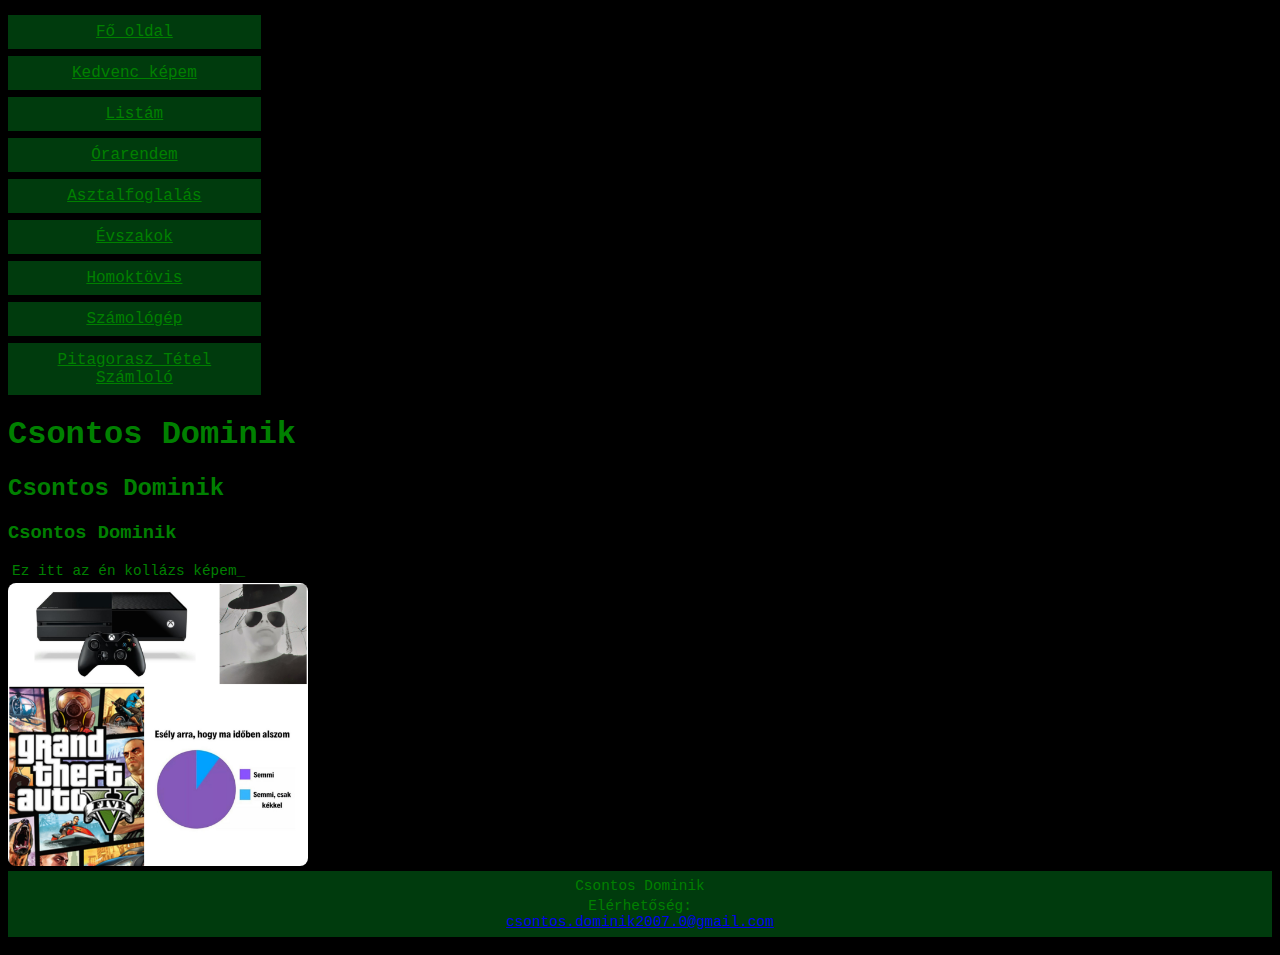
<file: index.html>
<!DOCTYPE html>
<html lang="hu">
<head>
  <link rel="apple-touch-icon" sizes="180x180" href="favicon_io./apple-touch-icon.png">
<link rel="icon" type="image/png" sizes="32x32" href="favicon_io./favicon-32x32.png">
<link rel="icon" type="image/png" sizes="16x16" href="favicon_io./favicon-16x16.png">
<link rel="manifest" href="favicon_io./site.webmanifest">
<link rel="mask-icon" href="favicon_io./safari-pinned-tab.svg" color="#5bbad5">
<meta name="msapplication-TileColor" content="#da532c">
<meta name="theme-color" content="#ffffff">
  
  

    <meta charset="UTF-8">
    <meta http-equiv="X-UA-Compatible" content="IE=edge">
    <meta name="viewport" content="width=device-width, initial-scale=1.0">
    
    <link rel="stylesheet" href="m.css">
    <title>Csonti oldala</title>
</head>

<body>
    <style> 
* {
box-sizing: border-box;
}

.menu{
float:left;
width: 20%;
text-align: center;
}
.menu a {
background-color:rgb(0, 59, 13);
padding: 8px;
margin-top: 7px;
display: block;
width: 100%;
color: green;
}
.main {
  float: left;
  width: 60%;
  padding: 0 20px;
}
  .right {
    background-color:rgb(0, 59, 13);
    float:left;
    width: 20%;
    padding: 15px;
    margin-top: 7px;
    text-align: center;
}
  @media only screen and (max-width: 620px){
   /* for mobile phones: */
    .menu, .main, .right {
      width:100%;
    }
  }

  
  
  

        </style>


    
      
          <div style="overflow:auto">
              <div class="menu" >
                  <a class="active" href="index.html">Fő oldal</a>
                  <a href="keplink.html">Kedvenc képem</a>
                  <a href="lista.html">Listám</a>
                  <a href="tablazat.html">Órarendem</a>
                  <a href="urlap.html">Asztalfoglalás</a>
                  <a href="evszak.html">Évszakok</a>
                  <a href="HOMOKTÖVIS nyersanyag-20221212T075106Z-001/HOMOKTÖVIS nyersanyag/homoktovis.html">Homoktövis</a>
                  <a href="szamologep.html">Számológép</a>
                  <a href="pitagorasz.html">Pitagorasz Tétel Számloló</a>
              </div>
              </div>
      
  
    
    <h1>Csontos Dominik</h1>
    <h2>Csontos Dominik</h2>
<h3>Csontos Dominik</h3>
<p>Ez itt az én kollázs képem_ </p>

<img src="kép/kollzs kp (2).jpg "alt="ez itt a kollázs képem" title="CsontosD" width="300">

<style>
  .all-browsers {
    margin: 0;
    padding: 5px;
    background-color:black;
  }
  
  .all-browsers > h1, .browser {
    margin: 10px;
    padding: 5px;
  }
  
  .browser {
    background: rgb(20, 20, 20);
  }
  
  .browser > h2, p {
    margin: 4px;
    font-size: 90%;
  }
  
  footer {
    text-align: center;
    padding: 3px;
    background-color: rgb(0, 59, 13);
    color:green;
  }

  
  </style>
  </head>
  <body>
  
  
  
  
      <footer>
          <p>Csontos Dominik<br>
            <p>Elérhetőség:<br>
          <a href="csontos.dominik2007.0@gmail.com" >csontos.dominik2007.0@gmail.com</a></p>
      </footer>
    



 

</body>
</html>
</file>
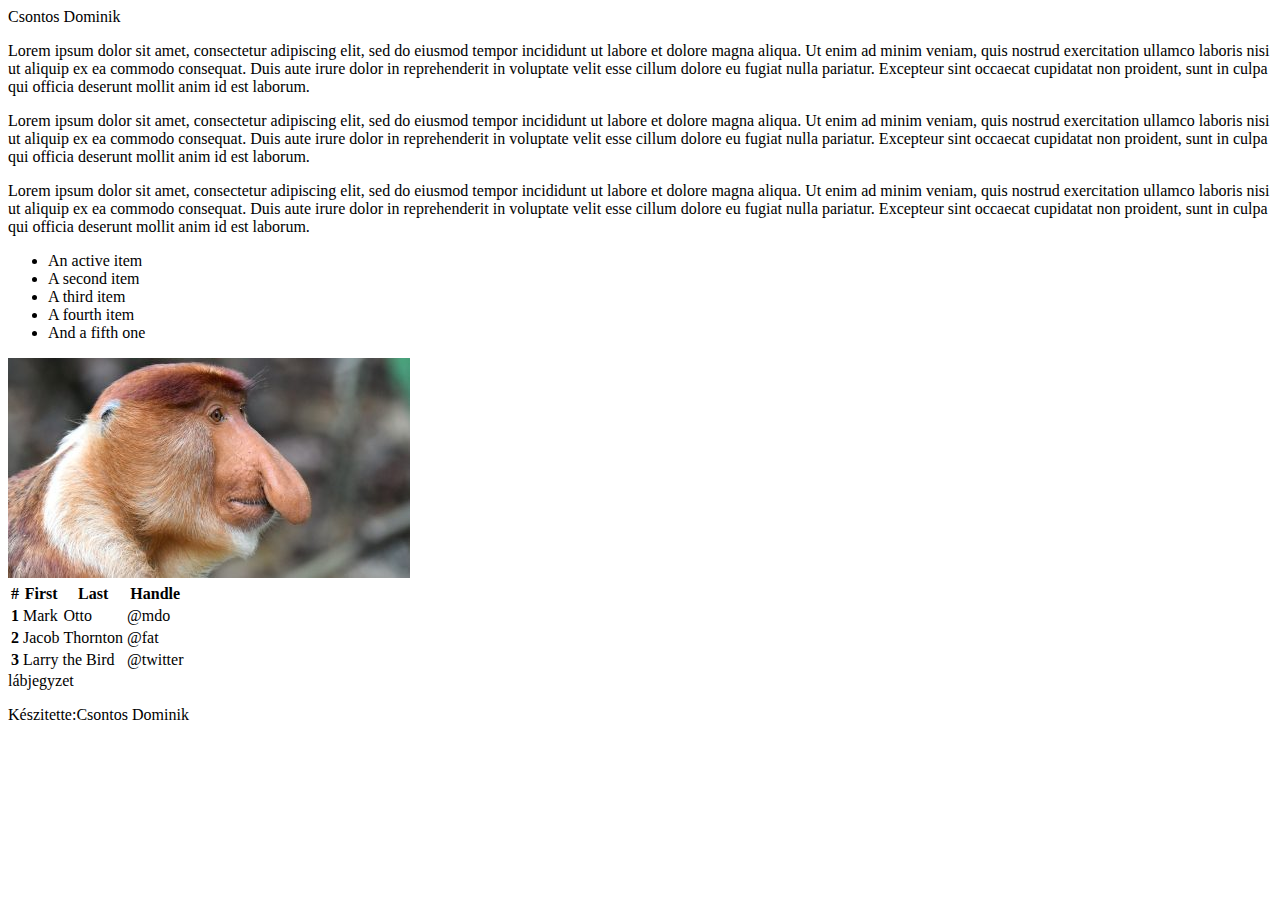
<file: bootstrap.html>
<!doctype html>
<html lang="hu">
  <head>
    <meta charset="utf-8">
    <meta name="viewport" content="width=device-width, initial-scale=1">
    <title>Bootstrap feladat</title>
    <link href="https://cdn.jsdelivr.net/npm/bootstrap@5.3.0-alpha3/dist/css/bootstrap.min.css" rel="stylesheet" integrity="sha384-KK94CHFLLe+nY2dmCWGMq91rCGa5gtU4mk92HdvYe+M/SXH301p5ILy+dN9+nJOZ" crossorigin="anonymous">
  </head>
  <body>
    <div class="header text-center h1 bg-warning p-2 border">
        Csontos Dominik

    </div>
    <div class="container border">
        <div class="row">
            <div class="col-8 border-end bg-info">
                <p>Lorem ipsum dolor sit amet, consectetur adipiscing elit, sed do eiusmod tempor incididunt ut labore et dolore magna aliqua. Ut enim ad minim veniam, quis nostrud exercitation ullamco laboris nisi ut aliquip ex ea commodo consequat. Duis aute irure dolor in reprehenderit in voluptate velit esse cillum dolore eu fugiat nulla pariatur. Excepteur sint occaecat cupidatat non proident, sunt in culpa qui officia deserunt mollit anim id est laborum.</p>
                <p>Lorem ipsum dolor sit amet, consectetur adipiscing elit, sed do eiusmod tempor incididunt ut labore et dolore magna aliqua. Ut enim ad minim veniam, quis nostrud exercitation ullamco laboris nisi ut aliquip ex ea commodo consequat. Duis aute irure dolor in reprehenderit in voluptate velit esse cillum dolore eu fugiat nulla pariatur. Excepteur sint occaecat cupidatat non proident, sunt in culpa qui officia deserunt mollit anim id est laborum.</p>
                <p>Lorem ipsum dolor sit amet, consectetur adipiscing elit, sed do eiusmod tempor incididunt ut labore et dolore magna aliqua. Ut enim ad minim veniam, quis nostrud exercitation ullamco laboris nisi ut aliquip ex ea commodo consequat. Duis aute irure dolor in reprehenderit in voluptate velit esse cillum dolore eu fugiat nulla pariatur. Excepteur sint occaecat cupidatat non proident, sunt in culpa qui officia deserunt mollit anim id est laborum.</p>



            </div>
           <div class="col-4">
            <ul class="list-group">
                <li class="list-group-item active" aria-current="true">An active item</li>
                <li class="list-group-item">A second item</li>
                <li class="list-group-item">A third item</li>
                <li class="list-group-item">A fourth item</li>
                <li class="list-group-item">And a fifth one</li>
              </ul>
           </div>
        </div>
        <div class="row">
            <div class="col-4">
                <img src="156764-402x220.jpg" class="img-fluid" alt="majom">
            </div>
           <div class="col-8">
            <table class="table bg-danger text-white mt-2">
                <thead>
                  <tr>
                    <th scope="col">#</th>
                    <th scope="col">First</th>
                    <th scope="col">Last</th>
                    <th scope="col">Handle</th>
                  </tr>
                </thead>
                <tbody>
                  <tr>
                    <th scope="row">1</th>
                    <td>Mark</td>
                    <td>Otto</td>
                    <td>@mdo</td>
                  </tr>
                  <tr>
                    <th scope="row">2</th>
                    <td>Jacob</td>
                    <td>Thornton</td>
                    <td>@fat</td>
                  </tr>
                  <tr>
                    <th scope="row">3</th>
                    <td colspan="2">Larry the Bird</td>
                    <td>@twitter</td>
                  </tr>
                </tbody>
              </table>

           </div>
           
           
        </div>
        <footer class="border bg-success text-white text- center">
            <span>lábjegyzet</span>
            <p>Készitette:Csontos Dominik</p>
        </footer>


    </div>

    <h1></h1>
    <script src="https://cdn.jsdelivr.net/npm/bootstrap@5.3.0-alpha3/dist/js/bootstrap.bundle.min.js" integrity="sha384-ENjdO4Dr2bkBIFxQpeoTz1HIcje39Wm4jDKdf19U8gI4ddQ3GYNS7NTKfAdVQSZe" crossorigin="anonymous"></script>
  </body>
</html>
</file>
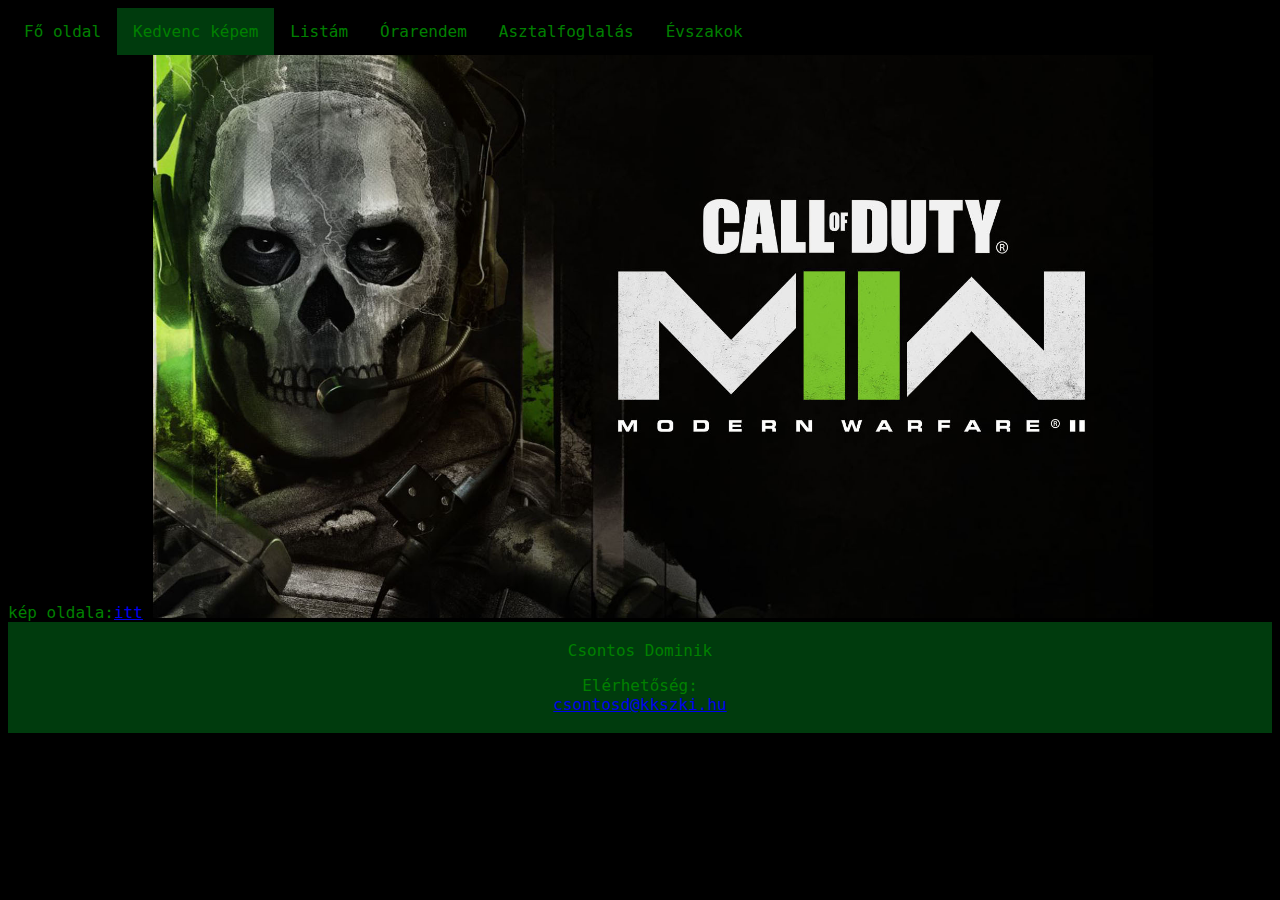
<file: keplink.html>
<!DOCTYPE html>
<html lang="hu">
<head>
  <link rel="apple-touch-icon" sizes="180x180" href="favicon_io./apple-touch-icon.png">
<link rel="icon" type="image/png" sizes="32x32" href="favicon_io./favicon-32x32.png">
<link rel="icon" type="image/png" sizes="16x16" href="favicon_io./favicon-16x16.png">
<link rel="manifest" href="favicon_io./site.webmanifest">
<link rel="mask-icon" href="favicon_io./safari-pinned-tab.svg" color="#5bbad5">
<meta name="msapplication-TileColor" content="#da532c">
<meta name="theme-color" content="#ffffff">
  
    <meta charset="UTF-8">
    <meta http-equiv="X-UA-Compatible" content="IE=edge">
    <meta name="viewport" content="width=device-width, initial-scale=1.0">
    <title>Csonti oldala</title>
    <link rel="stylesheet" href="sz.css">
</head>
<body bgcolor="black">
</body>
    <style>
        ul {
          list-style-type: none;
          margin: 0;
          padding: 0;
          overflow: hidden;
          background-color:black;
        }
        
        li {
          float: left;
        }
        
        li a {
          display: block;
          color:green;
          text-align: center;
          padding: 14px 16px;
          text-decoration: none;
        }
        
        li a:hover:not(.active) {
          background-color:rgb(0, 59, 13);
        }
        
        .active {
          background-color:rgb(0, 59, 13);
        }

        footer {
    text-align: center;
    padding: 3px;
    background-color: rgb(0, 59, 13);
    color:green;
  }
        </style>

    
        
            <ul>
                <li><a href="index.html">Fő oldal</a></li>
                <li><a  class="active" href="keplink.html">Kedvenc képem</a></li>
                <li><a href="lista.html">Listám</a></li>
                <li><a href="tablazat.html">Órarendem</a></li>
                <li><a href="urlap.html">Asztalfoglalás</a></li>
                <li><a href="evszak.html">Évszakok</a></li>
            </ul>
    
    
        
        kép oldala:<a href="https://www.callofduty.com/modernwarfare2">itt</mw2></a>
    <img src="kép/mw2.jpg" alt="n" title="n" width="1000">

    <footer>
      <p>Csontos Dominik<br>
        <p>Elérhetőség:<br>
      <a href="https://mail.google.com/mail/u/0/?tab=rm&ogbl#inbox" >csontosd@kkszki.hu</a></p>
    </footer>
</body>
</html>
</file>
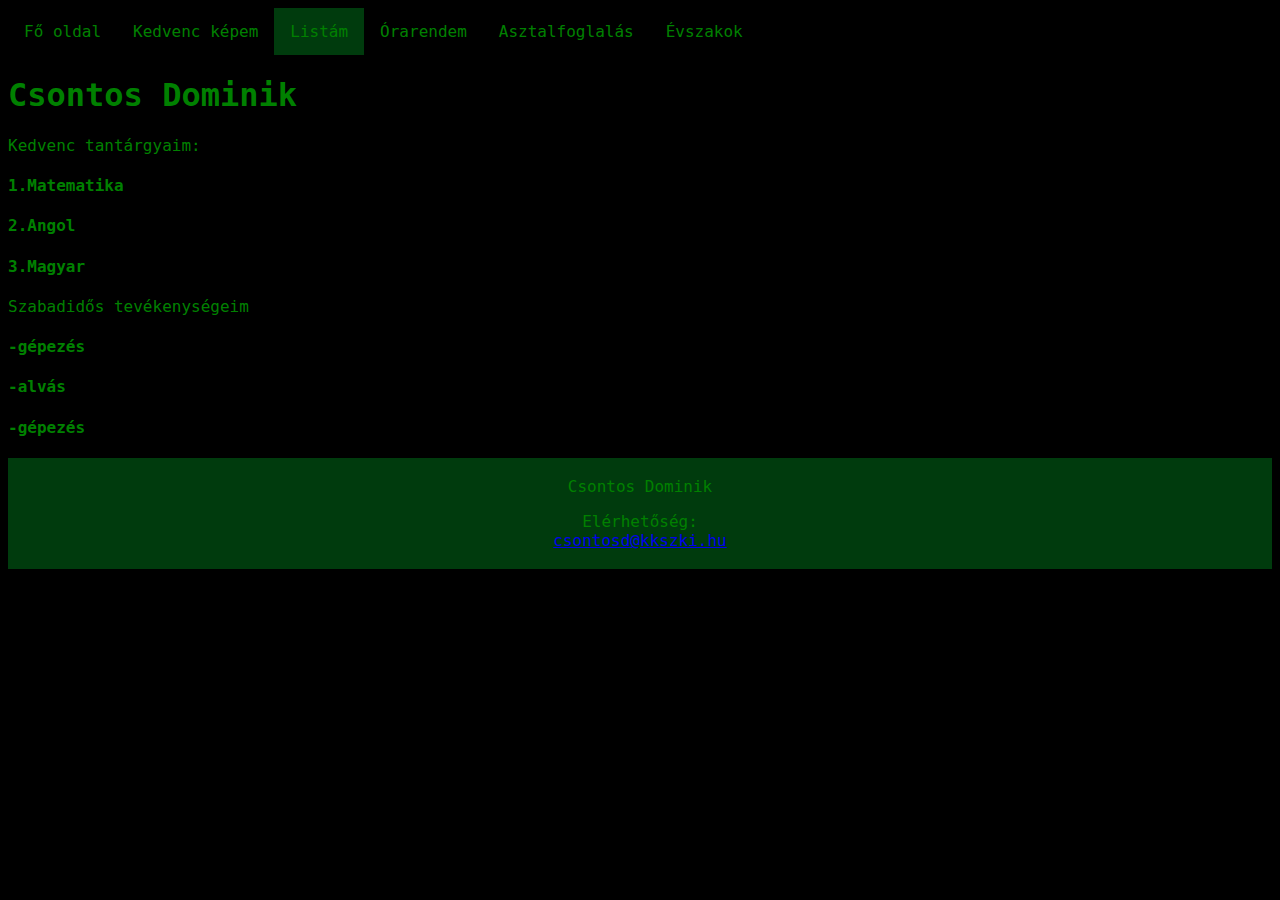
<file: lista.html>
<!DOCTYPE html>
<html lang="hu">
<head>
  <link rel="apple-touch-icon" sizes="180x180" href="favicon_io./apple-touch-icon.png">
  <link rel="icon" type="image/png" sizes="32x32" href="favicon_io./favicon-32x32.png">
  <link rel="icon" type="image/png" sizes="16x16" href="favicon_io./favicon-16x16.png">
  <link rel="manifest" href="favicon_io./site.webmanifest">
  <link rel="mask-icon" href="favicon_io./safari-pinned-tab.svg" color="#5bbad5">
  <meta name="msapplication-TileColor" content="#da532c">
  <meta name="theme-color" content="#ffffff">
    
    <meta charset="UTF-8">
    <meta http-equiv="X-UA-Compatible" content="IE=edge">
    <meta name="viewport" content="width=device-width, initial-scale=1.0">
    <title>Csonti oldala</title>
    <link rel="stylesheet" href="sz.css">
    <link rel="icon" href="Csonti oldala.png">
</head>
<body bgcolor="pink">
  <style>
  ul {
    list-style-type: none;
    margin: 0;
    padding: 0;
    overflow: hidden;
    background-color:black;
  }
  
  li {
    float: left;
  }
  
  li a {
    display: block;
    color:green;
    text-align: center;
    padding: 14px 16px;
    text-decoration: none;
  }
  
  li a:hover:not(.active) {
    background-color:rgb(0, 59, 13);
  }
  
  .active {
    background-color:rgb(0, 59, 13);
  }

  footer {
    text-align: center;
    padding: 3px;
    background-color: rgb(0, 59, 13);
    color:green;
  }
     </style>  
        

    
        
            <ul>
                <li><a href="index.html">Fő oldal</a></li>
                <li><a href="keplink.html">Kedvenc képem</a></li>
                <li><a  class="active" href="lista.html">Listám</a></li>
                <li><a href="tablazat.html">Órarendem</a></li>
                <li><a href="urlap.html">Asztalfoglalás</a></li>
                <li><a href="evszak.html">Évszakok</a></li>
            </ul>

        
           
    
    <h1> Csontos Dominik</h1>
    Kedvenc tantárgyaim: 
 
     
         
             <h4>
               1.Matematika</h4>
              <h4> 2.Angol</h4> 
             <h4> 3.Magyar </h4>
     

         Szabadidős tevékenységeim
    
         
             <h4>-gépezés</h4>
             <h4>-alvás</h4>
             <h4>-gépezés</h4>
         
             <footer>
              <p>Csontos Dominik<br>
                <p>Elérhetőség:<br>
              <a href="https://mail.google.com/mail/u/0/?tab=rm&ogbl#inbox" >csontosd@kkszki.hu</a></p>
            </footer>
    
</body>
</html>
</file>
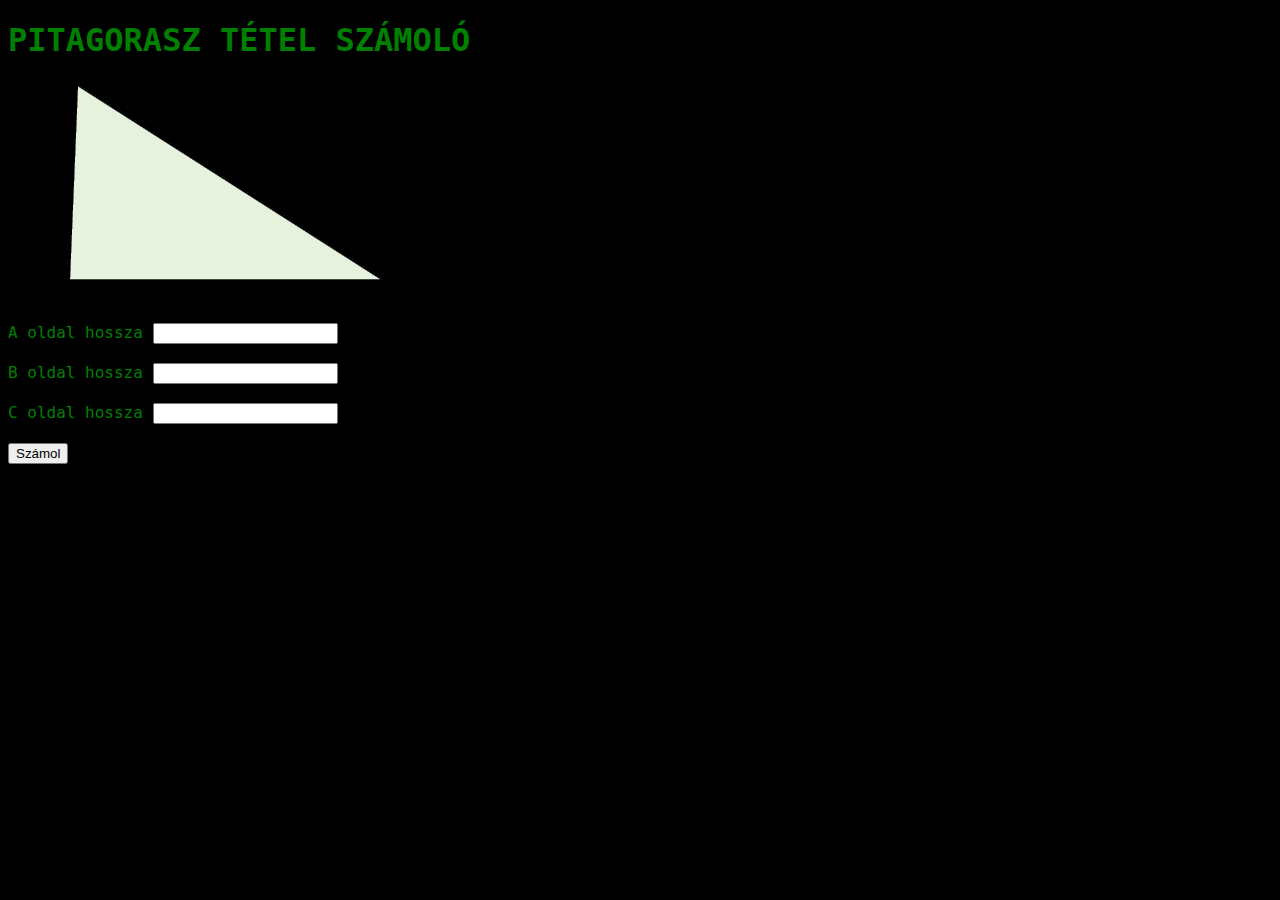
<file: pitagorasz.html>
<!DOCTYPE html>
<html lang="hu">
<head>
<meta charset="UTF-8">
<meta http-equiv="X-UA-Compatible" content="IE=edge">
<meta name="viewport" content="width=device-width, initial-scale=1.0">
<link rel="stylesheet" href="sz.css">
<title>Pitagorasz</title>
</head>
<body>
<h1>PITAGORASZ TÉTEL SZÁMOLÓ</h1>
<img src="t5.png" alt="">
<form>
<label for="a">A oldal hossza</label>
<input type="number" id="a" name="a"><br><br>
<label for="b">B oldal hossza</label>
<input type="number" id="b" name="b"><br><br>
<label for="c">C oldal hossza</label>
<input type="number" id="c" name="c"><br><br>
<button type="button" onclick="calculate()">Számol</button>
</form>
<p id="result"></p>

<script>
function calculate() {
var a = document.getElementById("a").value;
var b = document.getElementById("b").value;
var c = document.getElementById("c").value;

if (a === "") {
var result = Math.sqrt(Math.pow(c, 2) - Math.pow(b, 2));
document.getElementById("result").innerHTML = "Az A oldal hossza: " + result;
} else if (b === "") {
var result = Math.sqrt(Math.pow(c, 2) - Math.pow(a, 2));
document.getElementById("result").innerHTML = "A B oldal hossza: " + result;
} else if (c === "") {
var result = Math.sqrt(Math.pow(a, 2) + Math.pow(b, 2));
document.getElementById("result").innerHTML = "A C oldal hossza: " + result;
}
}
</script>
</body>

    
</body>
</html>
</file>
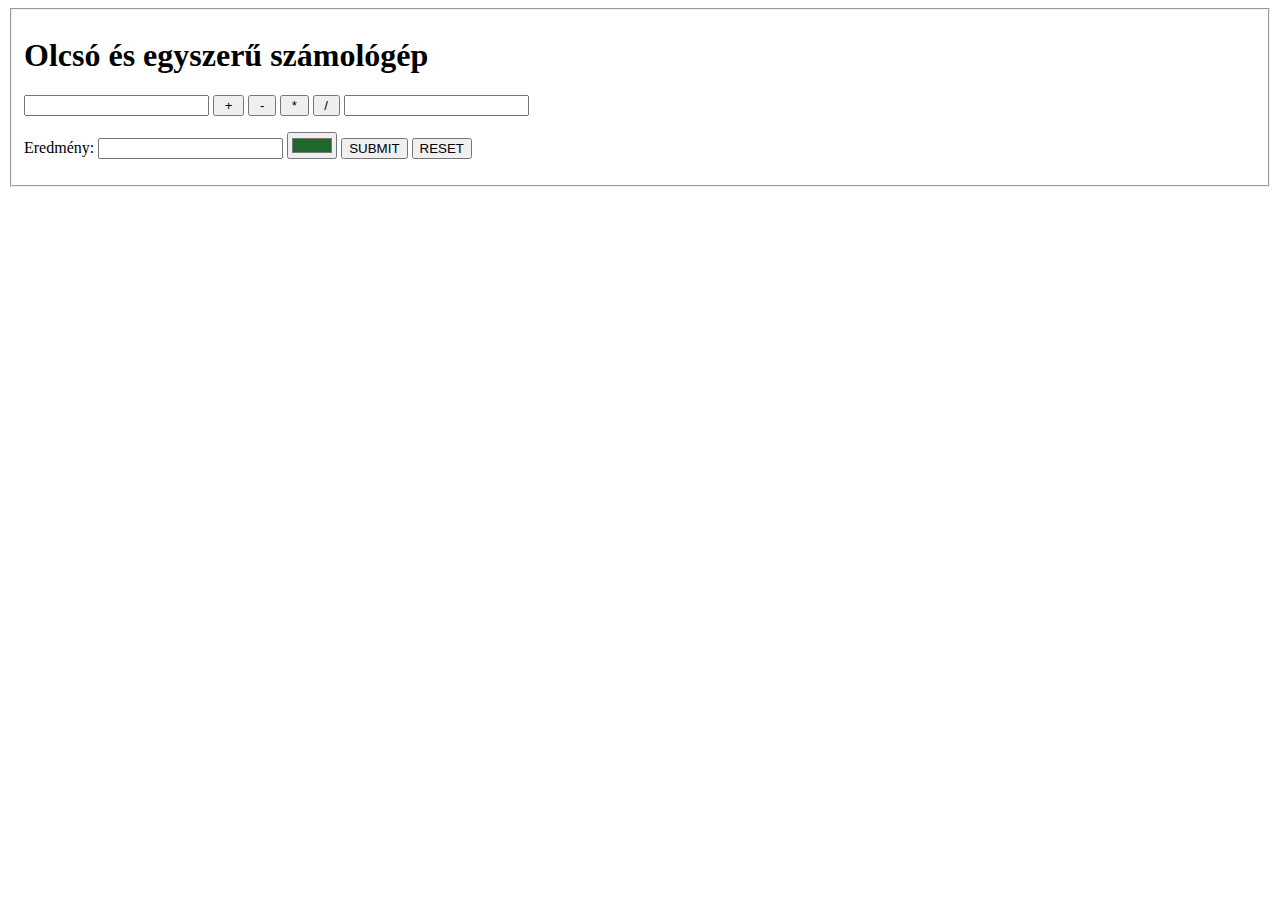
<file: szamologep.html>
<!DOCTYPE html>
<html lang="hu">
<head>
    <meta charset="UTF-8">
    <meta http-equiv="X-UA-Compatible" content="IE=edge">
    <meta name="viewport" content="width=device-width, initial-scale=1.0">
    <title>Document</title>
</head>
<body>
        

       <fieldset> <h1><b>Olcsó és egyszerű számológép</b></h1>

        
            <form name="szamol" action="javascript:oa()">
            <input name="egy">
            <input type="button" value=" + " onClick="plusz()">
            <input type="button" value=" - " onClick="minusz()">
            <input type="button" value=" * " onClick="szor()">
            <input type="button" value=" / " onClick="oszt()">
            <input name="ketto"><p>
            Eredmény: <input name="eredmeny">
            <input type="color" name="szin" id="szin" value="#20692D">
            <input type="submit" value="SUBMIT">
            <input type="reset" value="RESET">
            </form>
        </fieldset>

        <script>
        function plusz() {
        document.szamol.eredmeny.value = document.szamol.egy.value *1 + document.szamol.ketto.value * 1;
        }
        function minusz() {
        document.szamol.eredmeny.value = document.szamol.egy.value - document.szamol.ketto.value;
        }
        function szor() {
        document.szamol.eredmeny.value = document.szamol.egy.value * document.szamol.ketto.value;
        }
        function oszt() {
        document.szamol.eredmeny.value = document.szamol.egy.value / document.szamol.ketto.value;
        }
        function oa() {
        document.body.style.backgroundColor = szin.value;
        }
        </script>
        

         
</body>
</html>
</file>
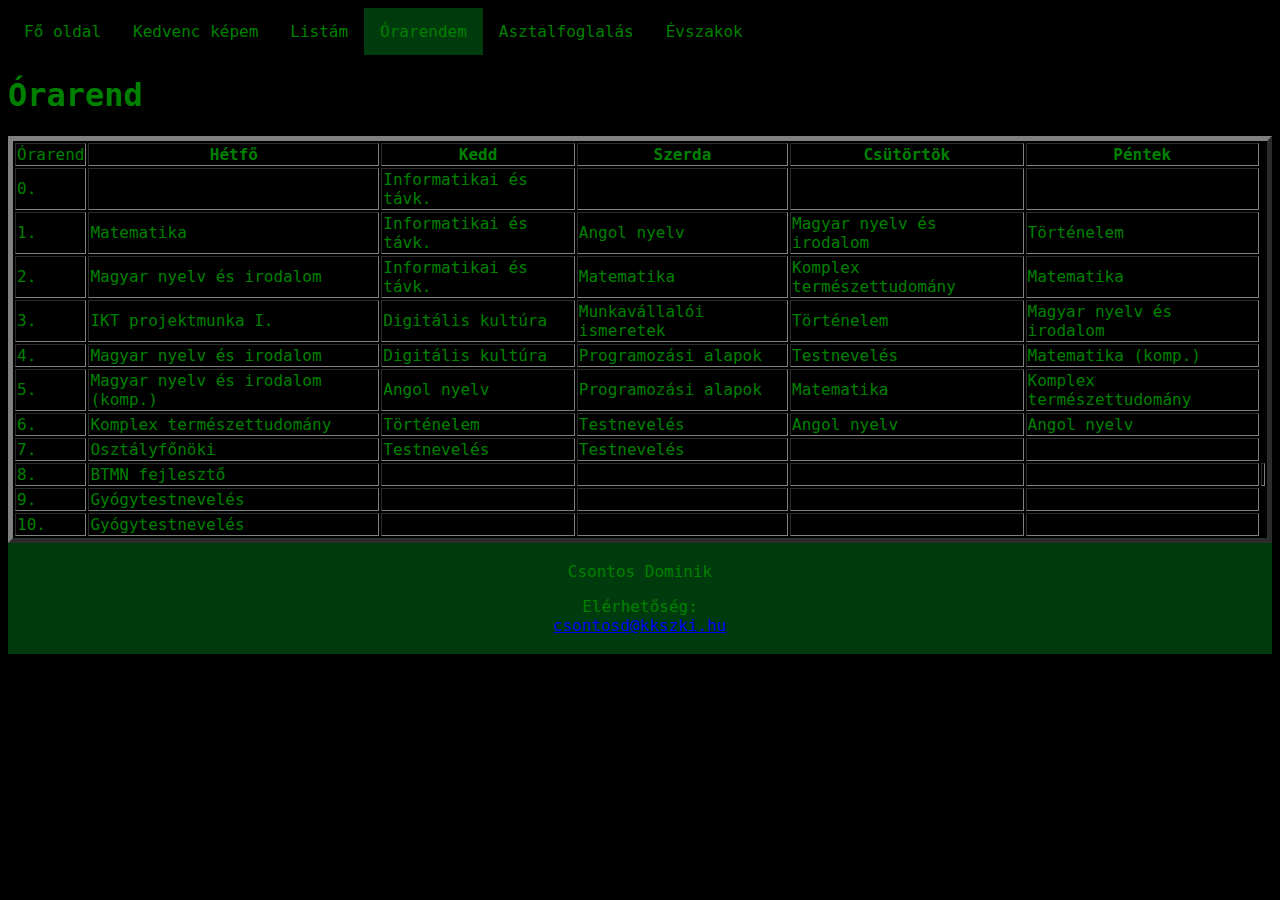
<file: tablazat.html>
<!DOCTYPE html>
<html lang="hu">
<head>
    <link rel="apple-touch-icon" sizes="180x180" href="favicon_io./apple-touch-icon.png">
<link rel="icon" type="image/png" sizes="32x32" href="favicon_io./favicon-32x32.png">
<link rel="icon" type="image/png" sizes="16x16" href="favicon_io./favicon-16x16.png">
<link rel="manifest" href="favicon_io./site.webmanifest">
<link rel="mask-icon" href="favicon_io./safari-pinned-tab.svg" color="#5bbad5">
<meta name="msapplication-TileColor" content="#da532c">
<meta name="theme-color" content="#ffffff">
  
    <meta charset="UTF-8">
    <meta http-equiv="X-UA-Compatible" content="IE=edge">
    <meta name="viewport" content="width=device-width, initial-scale=1.0">
    <title>Csonti oldala</title>
    <link rel="stylesheet" href="sz.css">
    <link rel="icon" href="Csonti oldala.png">
</head>
<body>
    <style>
        ul {
          list-style-type: none;
          margin: 0;
          padding: 0;
          overflow: hidden;
          background-color:black;
        }
        
        li {
          float: left;
        }
        
        li a {
          display: block;
          color:green;
          text-align: center;
          padding: 14px 16px;
          text-decoration: none;
        }
        
        li a:hover:not(.active) {
          background-color:rgb(0, 59, 13);
        }
        
        .active {
          background-color:rgb(0, 59, 13);
        }

        footer {
    text-align: center;
    padding: 3px;
    background-color: rgb(0, 59, 13);
    color:green;
  }
        </style>

        
            <ul>
                <li><a href="index.html">Fő oldal</a></li>
                <li><a href="keplink.html">Kedvenc képem</a></li>
                <li><a href="lista.html">Listám</a></li>
                <li><a class="active" href="tablazat.html">Órarendem</a></li>
                <li><a href="urlap.html">Asztalfoglalás</a></li>
                <li><a href="evszak.html">Évszakok</a></li>
            </ul>

        
    
    <h1>Órarend</h1>
    <table border="5"
    
        <tr>
            <td>Órarend</td>
            <th>Hétfő</th>
            <th>Kedd</th>
            <th>Szerda</th>
            <th>Csütörtök</th>
            <th>Péntek</th>
        </tr>
        <tr>
            <td>0.</td>
            <td></td>
            <td>Informatikai és távk.</td>
            <td></td>
            <td></td>
            <td></td>
        </tr>
        <tr>
            <td>1.</td>
            <td>Matematika</td>
            <td>Informatikai és távk.</td>
            <td>Angol nyelv</td>
            <td>Magyar nyelv és irodalom</td>
            <td>Történelem</td>
        </tr>
        <tr>
            <td>2.</td>
            <td>Magyar nyelv és irodalom</td>
            <td>Informatikai és távk.</td>
            <td>Matematika</td>
            <td>Komplex természettudomány</td>
            <td>Matematika</td>
        </tr>
        <tr>
            <td>3.</td>
            <td>IKT projektmunka I.</td>
            <td>Digitális kultúra</td>
            <td>Munkavállalói ismeretek</td>
            <td>Történelem</td>
            <td>Magyar nyelv és irodalom</td>
        </tr>
        <tr>
            <td>4.</td>
            <td>Magyar nyelv és irodalom</td>
            <td>Digitális kultúra</td>
            <td>Programozási alapok</td>
            <td>Testnevelés</td>
            <td>Matematika (komp.)</td>
        </tr>
        <tr>
            <td>5.</td>
            <td>Magyar nyelv és irodalom (komp.)</td>
            <td>Angol nyelv</td>
            <td>Programozási alapok</td>
            <td>Matematika</td>
            <td>Komplex természettudomány</td>
        </tr>
        <tr>
            <td>6.</td>
            <td>Komplex természettudomány</td>
            <td>Történelem</td>
            <td>Testnevelés</td>
            <td>Angol nyelv</td>
            <td>Angol nyelv</td>
        </tr>
        <tr>
            <td>7.</td>
            <td>Osztályfőnöki</td>
            <td>Testnevelés</td>
            <td>Testnevelés</td>
            <td></td>
            <td></td>
        </tr>
        <tr>
            <td>8.</td>
            <td>BTMN fejlesztő</td>
            <td></td>
            <td></td>
            <td></td>
            <td></td>
            <td></td>
        </tr>
        <tr>
            <td>9.</td>
            <td>Gyógytestnevelés</td>
            <td></td>
            <td></td>
            <td></td>
            <td></td>
        </tr>
        <tr>
            <td>10.</td>
            <td>Gyógytestnevelés</td>
            <td></td>
            <td></td>
            <td></td>
            <td></td>
        </tr>
    </table>

    <footer>
        <p>Csontos Dominik<br>
          <p>Elérhetőség:<br>
        <a href="https://mail.google.com/mail/u/0/?tab=rm&ogbl#inbox" >csontosd@kkszki.hu</a></p>
      </footer>
   
</body>
</html>
</file>
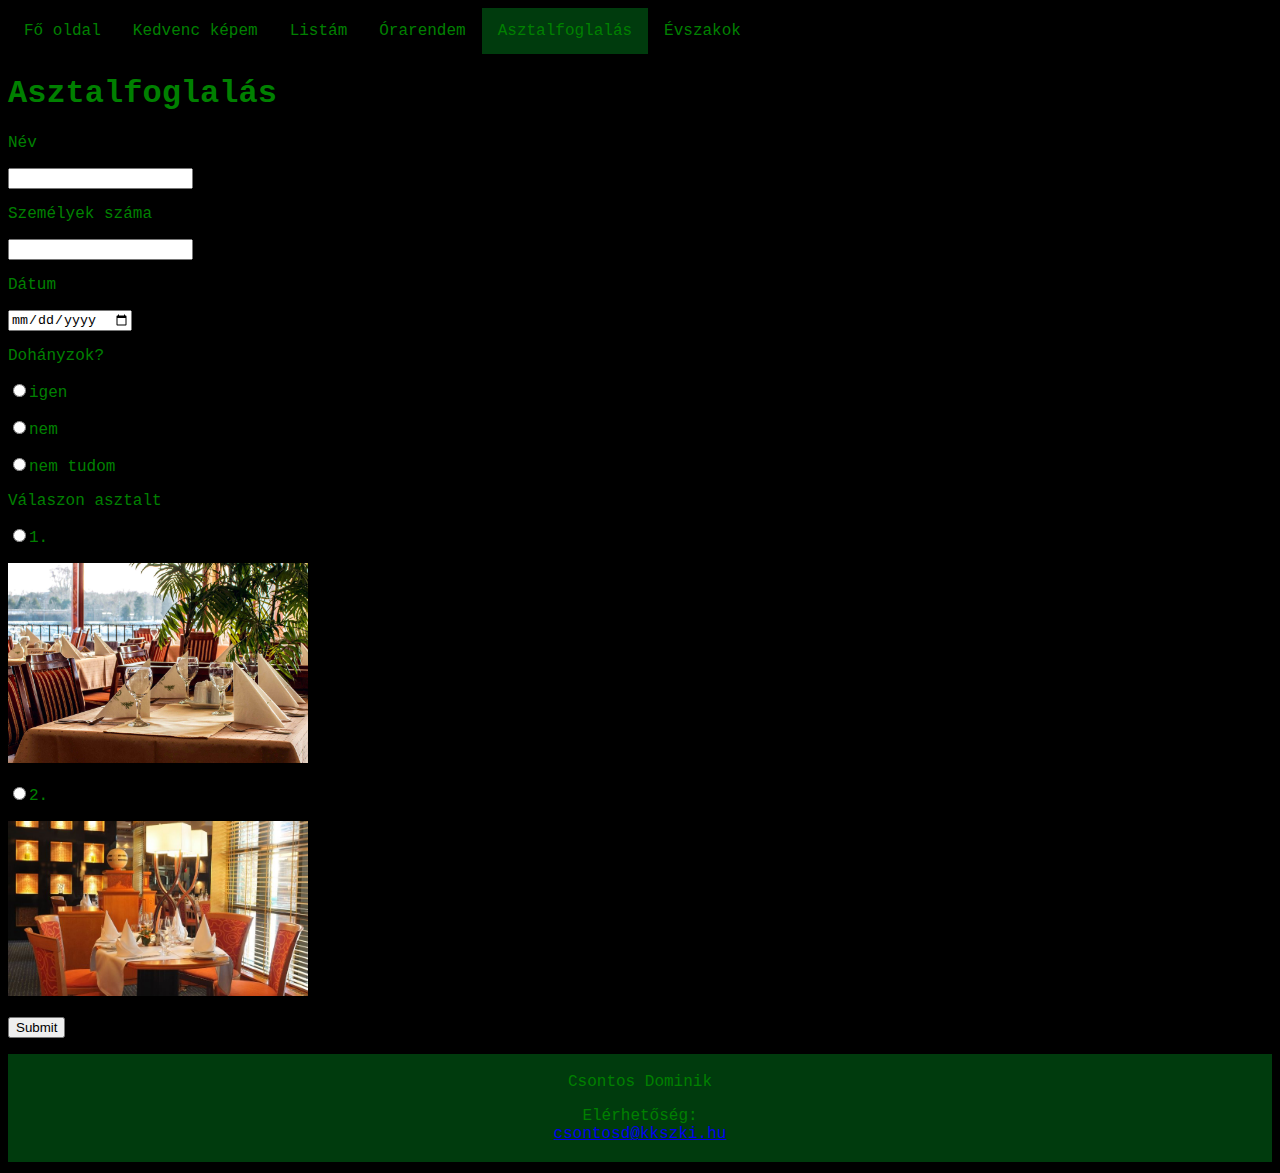
<file: urlap.html>
<!DOCTYPE html>
<html lang="hu">
<head>
  <link rel="apple-touch-icon" sizes="180x180" href="favicon_io./apple-touch-icon.png">
<link rel="icon" type="image/png" sizes="32x32" href="favicon_io./favicon-32x32.png">
<link rel="icon" type="image/png" sizes="16x16" href="favicon_io./favicon-16x16.png">
<link rel="manifest" href="favicon_io./site.webmanifest">
<link rel="mask-icon" href="favicon_io./safari-pinned-tab.svg" color="#5bbad5">
<meta name="msapplication-TileColor" content="#da532c">
<meta name="theme-color" content="#ffffff">
  
    <meta charset="UTF-8">
    <meta http-equiv="X-UA-Compatible" content="IE=edge">
    <meta name="viewport" content="width=device-width, initial-scale=1.0">
    <title>Csonti oldala</title>
    <link rel="stylesheet" href="sz.css">
    <link rel="icon" href="Csonti oldala.png">
  <style>
    ul {
      list-style-type: none;
      margin: 0;
      padding: 0;
      overflow: hidden;
      background-color:black;
    }
    
    li {
      float: left;
    }
    
    li a {
      display: block;
      color: green;
      text-align: center;
      padding: 14px 16px;
      text-decoration: none;
    }
    
    li a:hover:not(.active) {
      background-color:rgb(0, 59, 13);
    }
    
    .active {
      background-color:rgb(0, 59, 13);
    }

    footer {
    text-align: center;
    padding: 3px;
    background-color: rgb(0, 59, 13);
    color:green;
  }
    </style>

      
    
    
        <ul>
            <li><a href="index.html">Fő oldal</a></li>
            <li><a href="keplink.html">Kedvenc képem</a></li>
            <li><a href="lista.html">Listám</a></li>
            <li><a href="tablazat.html">Órarendem</a></li>
            <li><a class="active" href="urlap.html">Asztalfoglalás</a></li>
            <li><a href="evszak.html">Évszakok</a></li>
        </ul>

        
    
    
    <h1>Asztalfoglalás</h1>
    Név
    <p><input type="név"></p>
    Személyek száma
    <p><input type="number"></p>
    Dátum
    <p><input type="date"></p>
    Dohányzok?
    <p><input type="radio" name="gender">igen</p>
    <p><input type="radio" name="gender">nem</p>
    <p><input type="radio" name="gender">nem tudom</p>
    Válaszon asztalt
    <p><input type="radio" name="gender">1.</p>         <img src="kép/éterem.jpeg" alt="asztal1" title="" width="300">
    <p><input type="radio" name="gender">2.</p>         <img src="kép/n.a..jpg" alt="asztal2" title="" width="300">
    
   <a href="erorr.html"><p><input type="submit"></p></a>

   <footer>
    <p>Csontos Dominik<br>
      <p>Elérhetőség:<br>
    <a href="https://mail.google.com/mail/u/0/?tab=rm&ogbl#inbox" >csontosd@kkszki.hu</a></p>
  </footer>

</body>
</html>
</file>
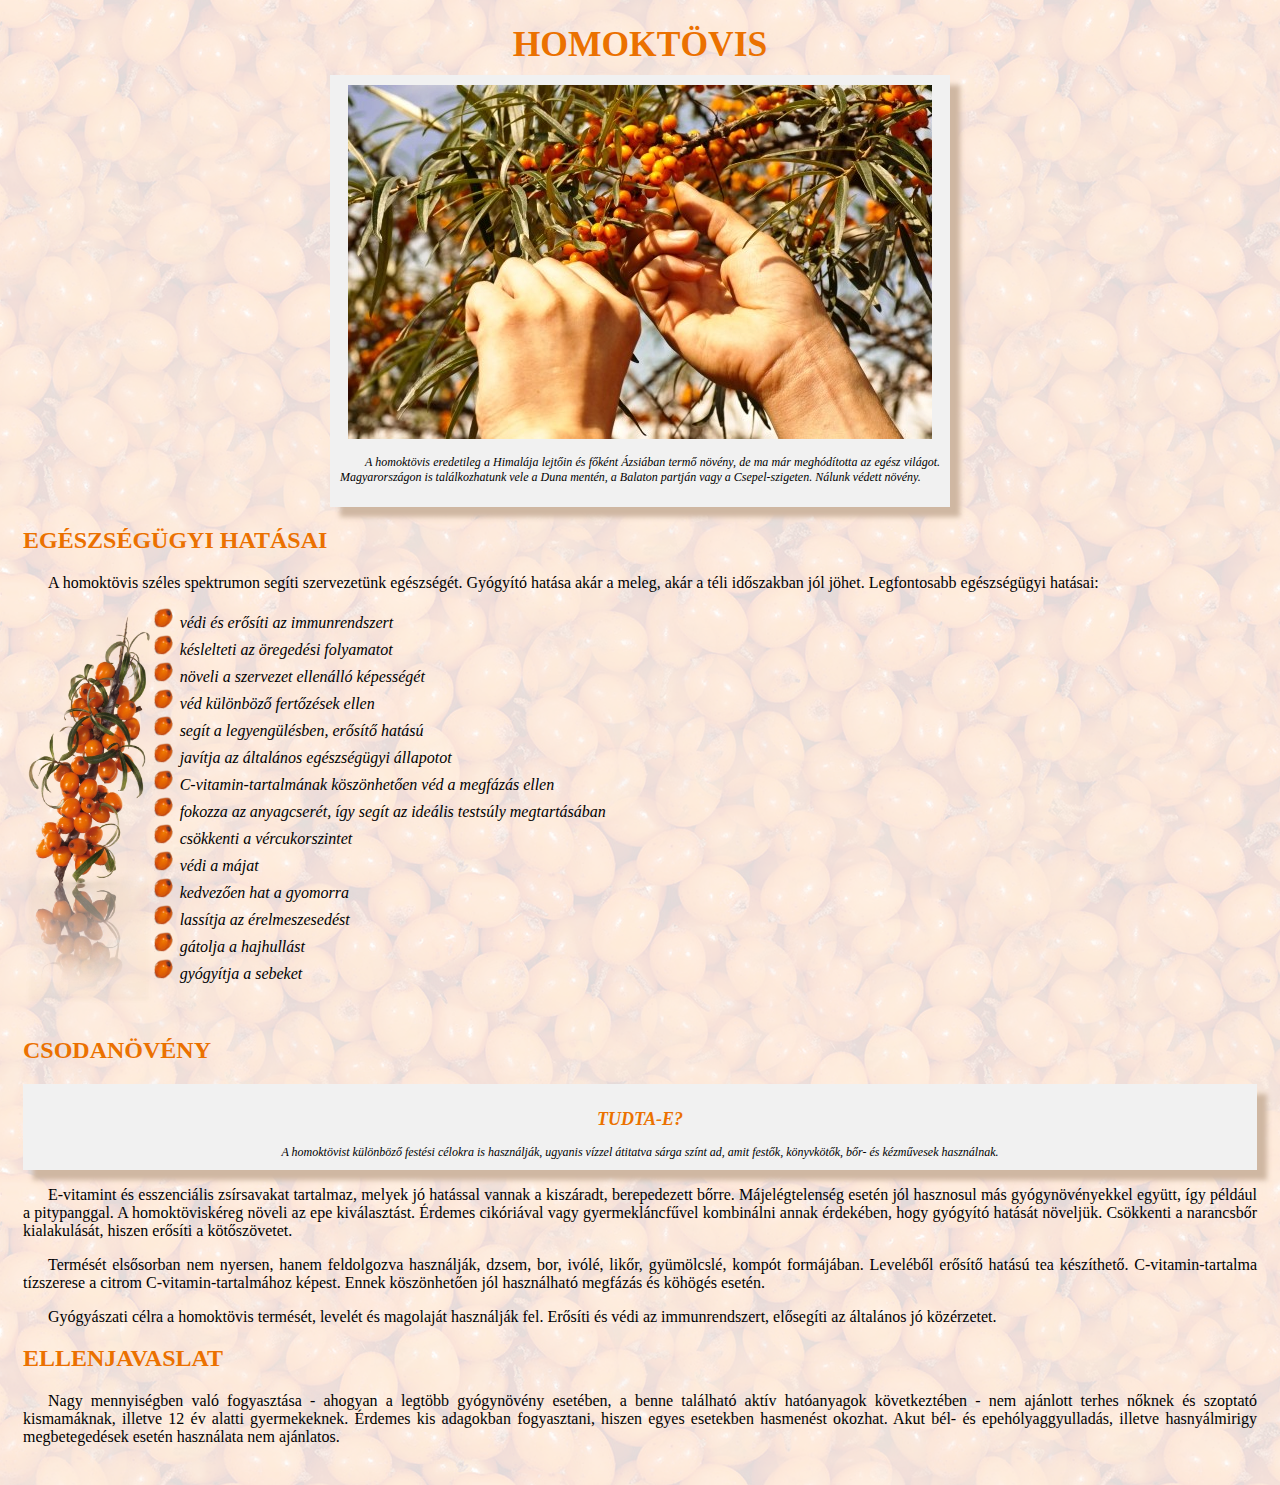
<file: HOMOKTÖVIS nyersanyag-20221212T075106Z-001/HOMOKTÖVIS nyersanyag/homoktovis.html>
<!DOCTYPE html>
<html lang="HU">
<head>
    <meta charset="UTF-8">
    <meta http-equiv="X-UA-Compatible" content="IE=edge">
    <meta name="viewport" content="width=device-width, initial-scale=1.0">
    <title>Document</title>
    <link rel="stylesheet" href="css/htovis.css">
</head >
<body background="img/hatter.png">
    

    <h1>Homoktövis</h1>

    <div class="keret" id="bevezeto">
        <img src="img/bokor.jpg" alt="Szüret" title="Szüret">
        <p> A homoktövis eredetileg a Himalája lejtőin és főként Ázsiában termő növény, de ma már meghódította az egész világot. Magyarországon is találkozhatunk vele a Duna mentén, a Balaton partján vagy a Csepel-szigeten. Nálunk védett növény.</p>
    </div>

    
       
        <h2>Egészségügyi hatásai</h2>
    
<p>A homoktövis széles spektrumon segíti szervezetünk egészségét. Gyógyító hatása akár a meleg, akár a téli időszakban jól jöhet. Legfontosabb egészségügyi hatásai:</p>
<img src="img/termes.png" alt="" id="termes">
<ul>
    <li>védi és erősíti az immunrendszert</li>
    <li>késlelteti az öregedési folyamatot</li>
    <li>növeli a szervezet ellenálló képességét</li>
    <li>véd különböző fertőzések ellen</li>
    <li>segít a legyengülésben, erősítő hatású</li>
    <li>javítja az általános egészségügyi állapotot</li>
    <li>C-vitamin-tartalmának köszönhetően véd a megfázás ellen</li>
    <li>fokozza az anyagcserét, így segít az ideális testsúly megtartásában</li>
    <li>csökkenti a vércukorszintet</li>
    <li>védi a májat</li>
    <li>kedvezően hat a gyomorra</li>
    <li>lassítja az érelmeszesedést</li>
    <li>gátolja a hajhullást</li>
    <li>gyógyítja a sebeket</li>
</ul>
<br class="bloktores">

<h2>Csodanövény</h2>

<div class="keret" id="erdekesség">
    <h2>Tudta-e?</h2>
    
    A homoktövist különböző festési célokra is használják, ugyanis vízzel átitatva sárga színt ad, amit festők, könyvkötők, bőr- és kézművesek használnak.
</div>


<p>E-vitamint és esszenciális zsírsavakat tartalmaz, melyek jó hatással vannak a kiszáradt, berepedezett bőrre. Májelégtelenség esetén jól hasznosul más gyógynövényekkel együtt, így például a pitypanggal. A homoktöviskéreg növeli az epe kiválasztást. Érdemes cikóriával vagy gyermekláncfűvel kombinálni annak érdekében, hogy gyógyító hatását növeljük. Csökkenti a narancsbőr kialakulását, hiszen erősíti a kötőszövetet.</p>
<p>Termését elsősorban nem nyersen, hanem feldolgozva használják, dzsem, bor, ivólé, likőr, gyümölcslé, kompót formájában. Leveléből erősítő hatású tea készíthető. C-vitamin-tartalma tízszerese a citrom C-vitamin-tartalmához képest. Ennek köszönhetően jól használható megfázás és köhögés esetén.</p>
<p>Gyógyászati célra a homoktövis termését, levelét és magolaját használják fel. Erősíti és védi az immunrendszert, elősegíti az általános jó közérzetet.</p>
<h2>Ellenjavaslat</h2>
<p>Nagy mennyiségben való fogyasztása - ahogyan a legtöbb gyógynövény esetében, a benne található aktív hatóanyagok következtében - nem ajánlott terhes nőknek és szoptató kismamáknak, illetve 12 év alatti gyermekeknek. Érdemes kis adagokban fogyasztani, hiszen egyes esetekben hasmenést okozhat. Akut bél- és epehólyaggyulladás, illetve hasnyálmirigy megbetegedések esetén használata nem ajánlatos.</p>
</body>
</html>
</file>
<file: m.css>
body{background-color: black;
  color:green;
}
img {
  border-radius: 8px;}

  img:hover {
    transform: scaleX(-1);
  
  }
 
  body {
    font-family: "Space Mono", monospace;}
</file>
<file: sz.css>
body {
    font-family: "Space Mono", monospace;}
    body{background-color: black;
        color:green;}
</file>
<file: HOMOKTÖVIS nyersanyag-20221212T075106Z-001/HOMOKTÖVIS nyersanyag/css/htovis.css>
body{
  padding: 15px;
  background-image: ("../img/hatter.png");
}

#bevezeto{
width: 600px;

}

h1{
  text-align:center;
  font-size: 222%;
  margin: 0px 0px 10px;
 
}
h1,h2{

  text-transform: uppercase;
  color: #eb7100; 
}

p{
  text-align:justify;
}

p:first-letter{
  margin-left: 25px;
}

.f{
  font-weight:bold;
}

.keret{
  margin: 10px auto;
  text-align: center;
  padding: 10px;
  font-style: italic;
  font-size: 75%;
  background-color: #f1f1f1;
  box-shadow: 10px 10px 5px #cfb7a2;
}

#erdekesseg{
  width:250px;
  float:right;
  margin: 0px 0px 20px 15px;
  background-color: #ffffcc;
  -ms-transform: rotate(5deg);
  -webkit-transform: rotate(5deg);
  transform: rotate(5deg)
}

#bokor{
  width: 550px;
  border: 5px solid #eb7100;
}

#termes{
  float:left;
  height:400px;
  margin-right: 25px;
}

li{
  margin: 3px 0px;
  font-style: italic;
  list-style-image: url("../img/bogyo.png");
}

.blokktores{
  clear: both
}
</file>
